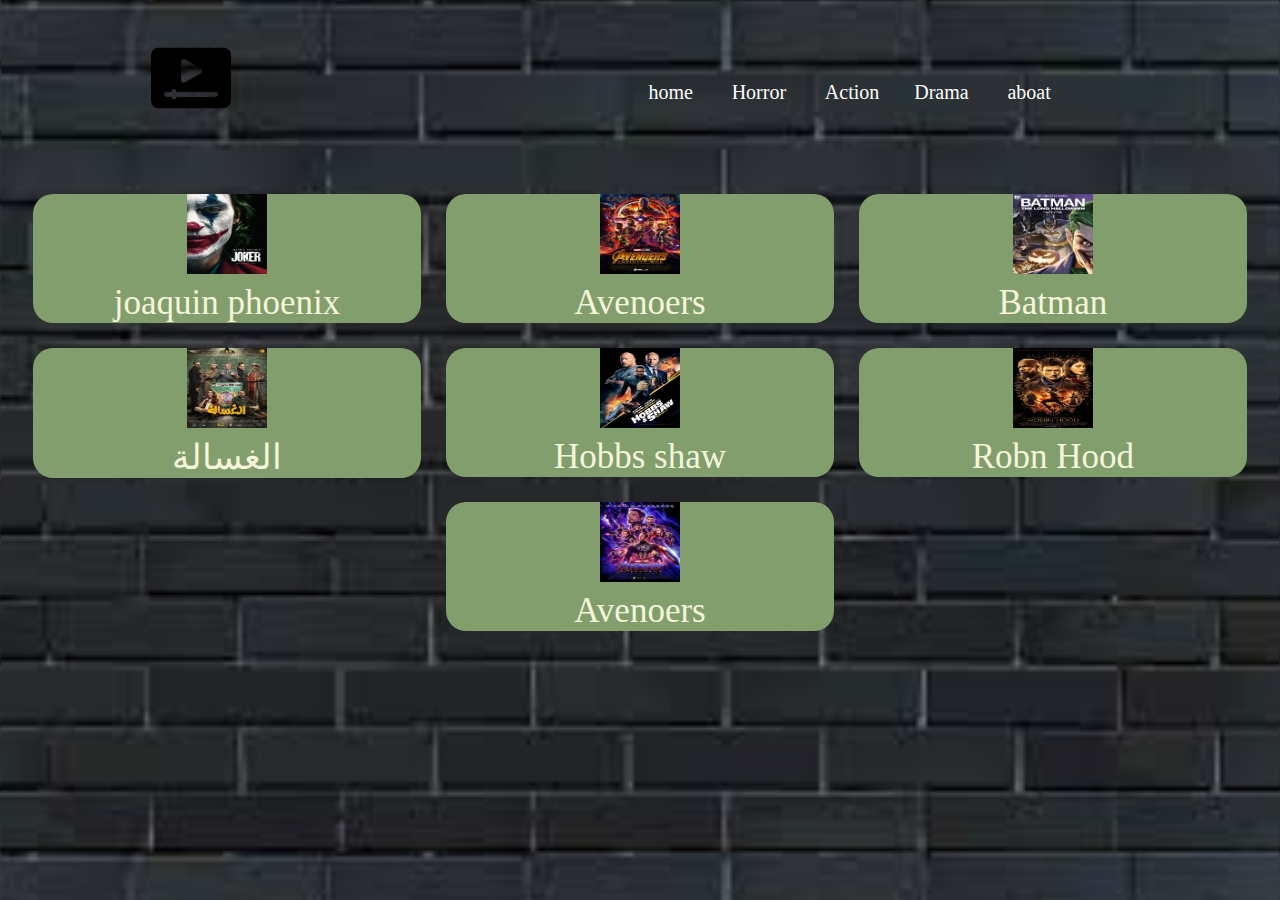
<file: index.html>
<!DOCTYPE html>
<html>
<head>
<link rel="stylesheet"  href="css/stayl.css">
 
</head>
<body>
<div class="h">


<div class="logo">

<img src="img/logo.png">
</div>
<div class="list">
<ul>
  <li><a href="index.html"> home</a></li>
  <li><a href="Horror.html">Horror</a> </li>
  <li><a href="Action.html">Action </a> </li>
  <li><a href="Drama.html">Drama</a>  </li>
<li><a href="about.html"> aboat</a></li>

</ul>
</div>
</div>
<div  class="parent">
    <div >
      <a href="https://jack.egybest.ninja/movie/joker-2019/"><img src="img/G.jpg"> </a>
      <br>
      <span>
          joaquin phoenix
      </span><br>
      <span></span>
    </div>
    <div>
        <a href="https://jack.egybest.ninja/movie/avengers-infinity-war-2018/"><img src="img/A.jpg"></a> 
        <br>
        <span>
            Avenoers
        </span><br>
        <span></span>
      </div>
      <div>
        <a href="https://jack.egybest.ninja/movie/batman-the-long-halloween-part-one-2021/?ref=home-bluray"><img src="img/B.jpg"> </a>
        <br>
        <span>
           Batman
        </span><br>
        <span></span>
      </div>
      <div>
       <a href="https://jack.egybest.ninja/movie/al-ghasala-2020/"><img src="img/c.jpg"> </a>
        <br>
        <span>
            الغسالة
        </span><br>
        <span></span>
      </div>
      <div>
        <a href="https://jack.egybest.ninja/movie/fast-and-furious-presents-hobbs-and-shaw-2019/?ref=search-p1"><img src="img/D.jpg"></a> 
        <br>
        <span>
            Hobbs shaw
        </span><br>
        <span></span>
      </div>
      <div>
       <a href="https://jack.egybest.ninja/movie/robin-hood-2018/"> <img src="img/E.jpg"></a> 
        <br>
        <span>
            Robn Hood
        </span><br>
        <span></span>
      </div>
      <div>
        <a href="https://jack.egybest.ninja/movie/avengers-endgame-2019/"><img src="img/F.jpg"></a> 
        <br>
        <span>
          Avenoers
        </span><br>
        <span></span>
      </div>
    </div>
</body>
</html>
</file>
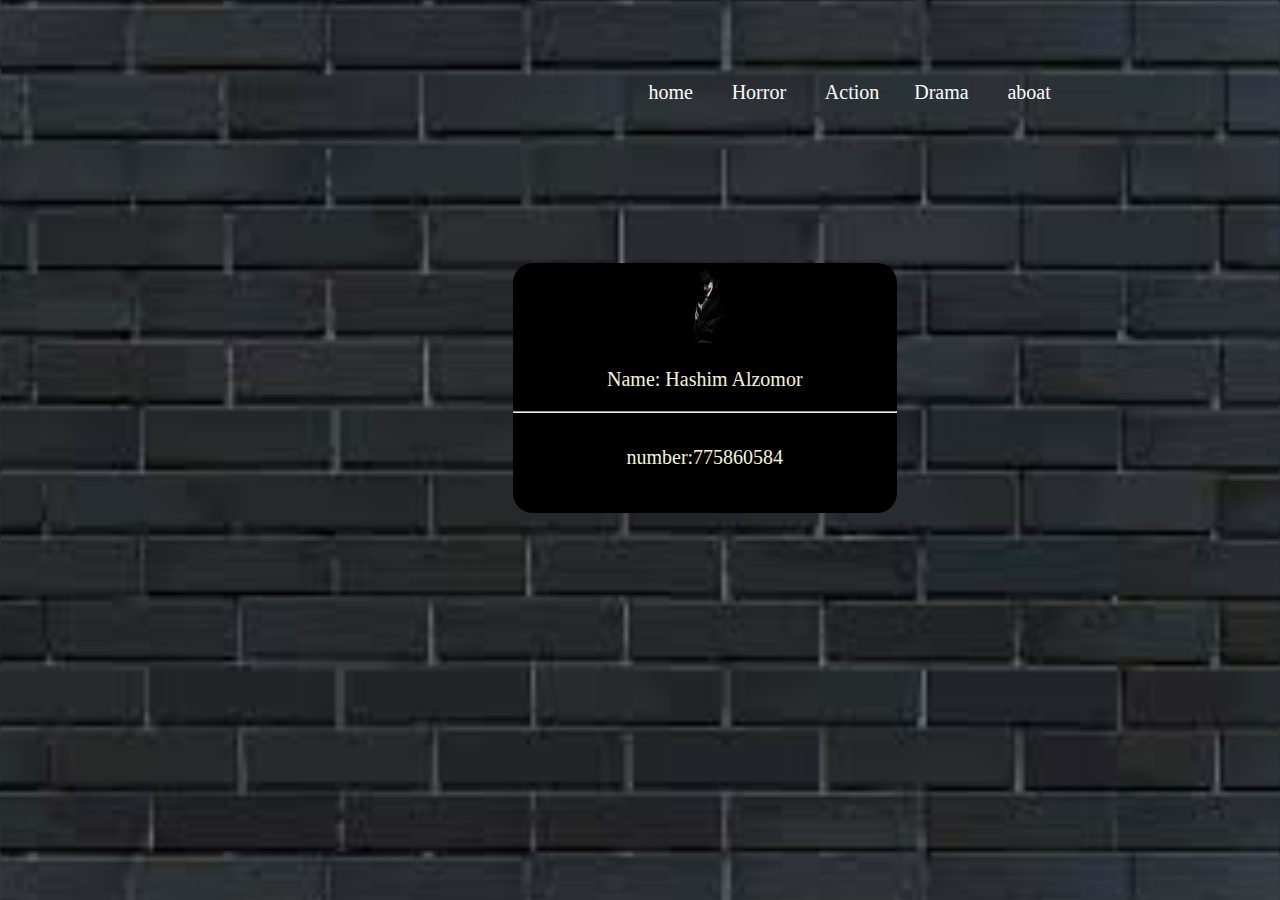
<file: about.html>
<!DOCTYPE html>
<html>
<head>
<link rel="stylesheet"      href="css/stayl.css">

</head>
        
<body>
  <div class="h">
    <div class="logo">
    </div>
    <div class="list">
    <ul>
      <li><a href="index.html"> home</a></li>
      <li><a href="Horror.html">Horror</a> </li>
      <li><a href="Action.html">Action </a> </li>
      <li><a href="Drama.html">Drama</a>  </li>
    <li><a href="about.html"> aboat</a></li>
    
    </ul>
    
    </div>
    </div>

         
    <center>
            <div class="x">
             
              <img  src="img/جوكر.jpg">
            
<br>
<p>
  Name: Hashim Alzomor
<hr>
<br>
    number:775860584
</p>
</center>
</div>


            




</body>
            </div>

            </html>
</file>
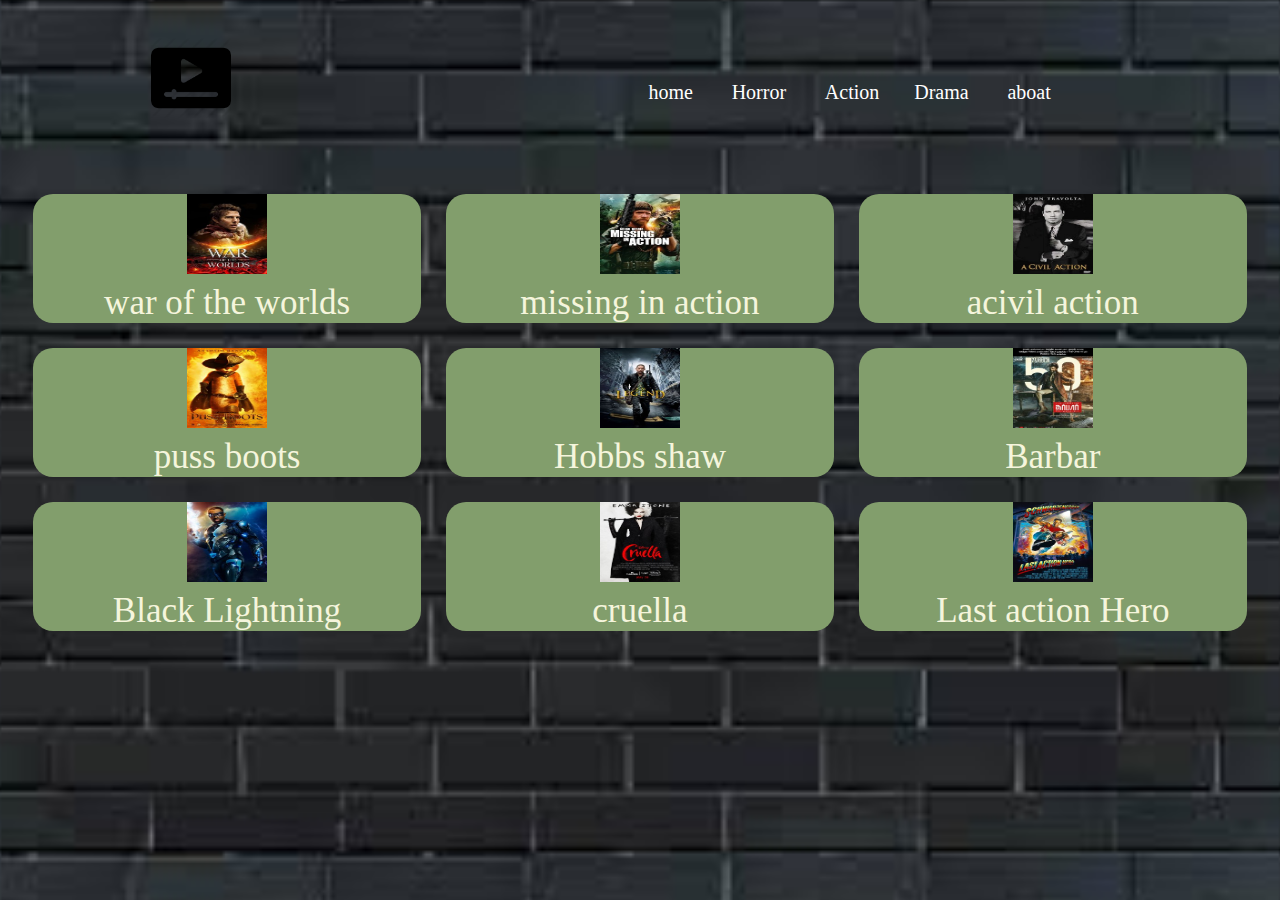
<file: Action.html>
<!DOCTYPE html>
<html>
<head>
<link rel="stylesheet"  href="css/stayl.css">
 
</head>
<body>
  <div class="h">
<div class="logo">
  
<img src="img/logo.png">
</div>
<div class="list">
<ul>
  <li><a href="index.html"> home</a></li>
  <li><a href="Horror.html">Horror</a> </li>
  <li><a href="Action.html">Action </a> </li>
  <li><a href="Drama.html">Drama</a>  </li>
  <li><a href="about.html"> aboat</a></li>

</ul>
</div>
</div>
<div  class="parent">
    <div>
      <a href="https://back.egybest.co/movie/war-of-the-worlds-2005/?ref=search-p1"><img src="img/t.jpg"></a> 
      <br>
      <span>
          war of the worlds
      </span><br>
      <span></span>
    </div>
    <div>
       <a href="https://back.egybest.co/movie/missing-in-action-1984/?ref=search-p2"> <img src="img/u (2).jpg"></a> 
        <br>
        <span>
            missing in action
        </span><br>
        <span></span>
      </div>
      <div>
        <a href="https://back.egybest.co/movie/a-civil-action-1998/?ref=search-p1"><img src="img/v.jpg"></a> 
        <br>
        <span>
           acivil action
        </span><br>
        <span></span>
      </div>
      <div>
        <a href="https://back.egybest.co/movie/puss-in-boots-2011/?ref=search-p1"><img src="img/w.jpg"></a> 
        <br>
        <span>
            puss boots
        </span><br>
        <span></span>
      </div>
      <div>
       <a href="https://back.egybest.co/movie/i-am-legend-2007/?ref=search-p2"> <img src="img/x.jpg"> </a>
        <br>
        <span>
            Hobbs shaw
        </span><br>
        <span></span>
      </div>
      <div>
        <a href="https://back.egybest.co/movie/darbar-2020/?ref=search-p1"><img src="img/y.jpg"></a> 
        <br>
        <span>
            Barbar
        </span><br>
        <span></span>
      </div>
      <div>
        <a href="https://back.egybest.co/series/black-lightning-2018/?ref=search-p1"><img src="img/z.jpg"></a> 
        <br>
        <span>
          Black Lightning
        </span><br>
        <span></span>
      </div>
      <div>
        <a href="https://back.egybest.co/movie/cruella-2021/"><img src="img/5.jpg"></a> 
        <br>
        <span>
          cruella
        </span><br>
        <span></span>
      </div>
      <div>
       <a href="https://back.egybest.co/movie/last-action-hero-1993/?ref=search-p1"> <img src="img/6.jpg"></a> 
        <br>
        <span>
          Last action Hero
        </span><br>
        <span></span>
      </div>
    </div>
</body>
</html>
</file>
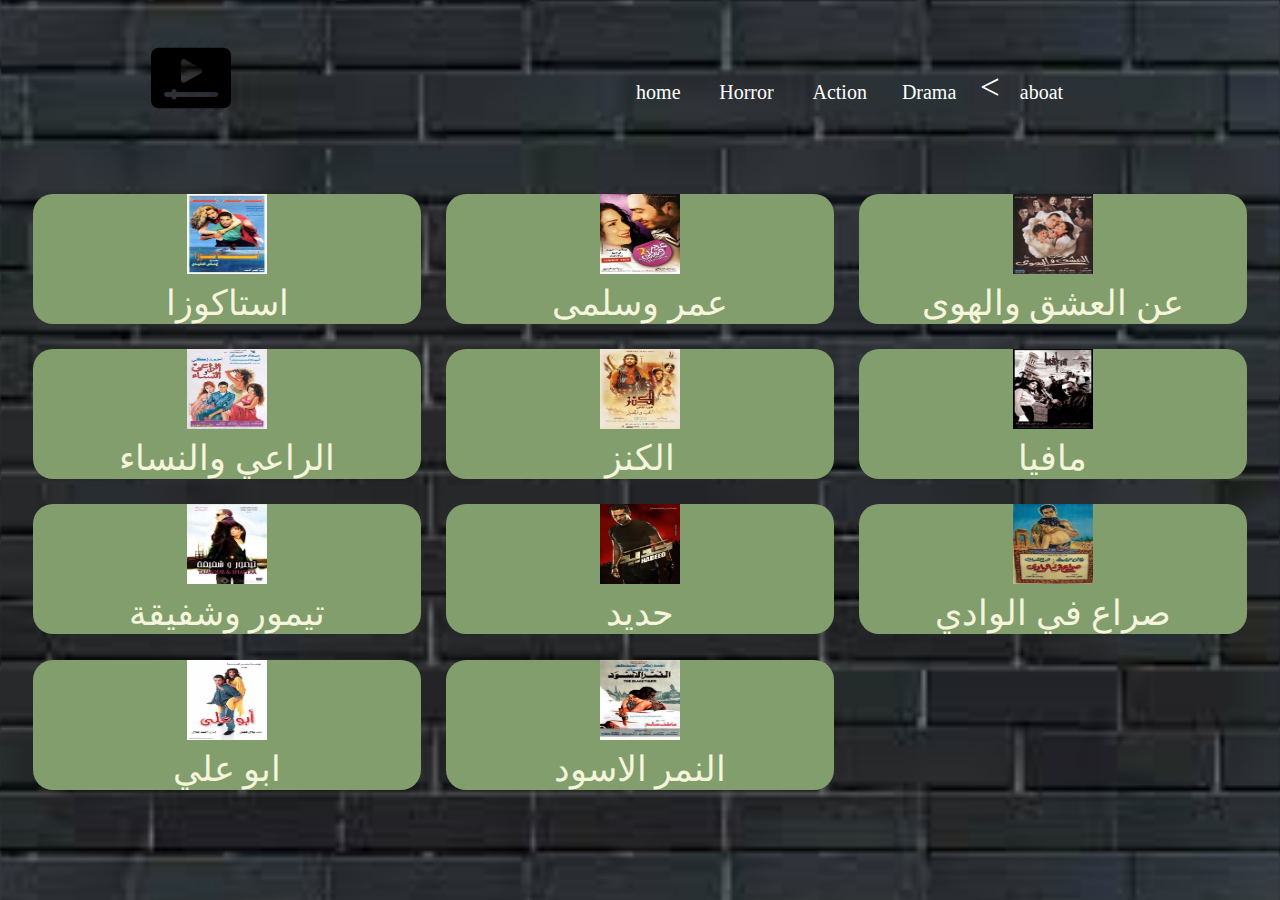
<file: Drama.html>
<!DOCTYPE html>
<html>
<head>
<link rel="stylesheet"  href="css/stayl.css">
 
</head>
<body>
  <div class="h">
<div class="logo">
  
<img src="img/logo.png">
</div>
<div class="list">
<ul>
  <li><a href="index.html"> home</a></li>
  <li><a href="Horror.html">Horror</a> </li>
  <li><a href="Action.html">Action </a> </li>
  <li><a href="Drama.html">Drama</a>  </li>
<<li><a href="about.html"> aboat</a></li>

</ul>
</div>
</div>
<div  class="parent">
    <div>
      <a href="https://back.egybest.co/movie/astakuza-1996/?ref=search-p5"><img src="img/h.jpg"> </a>
      <br>
      <span>
          استاكوزا
      </span><br>
      <span></span>
    </div>
    <div>
        <a href="https://back.egybest.co/movie/omar-and-salma-2-2009/?ref=search-p2"><img src="img/j.jpg"></a> 
        <br>
        <span>
            عمر وسلمى
        </span><br>
        <span></span>
      </div>
      <div>
        <a href="https://back.egybest.co/movie/3n-el-3eshq-w-el-hawa-2006/?ref=search-p1"><img src="img/k.jpg"> </a>
        <br>
        <span>
           عن العشق والهوى
        </span><br>
        <span></span>
      </div>
      <div>
       <a href="https://back.egybest.co/movie/al-raii-wa-al-nesaa-1991/?ref=search-p3"><img src="img/l.jpg"> </a>
        <br>
        <span>
            الراعي والنساء
        </span><br>
        <span></span>
      </div>
      <div>
      <a href="https://back.egybest.co/movie/al-kenz-2-2019/?ref=search-p1">  <img src="img/m.jpg"> </a>
        <br>
        <span>
            الكنز
        </span><br>
      </div>
      <div>
       <a href="https://back.egybest.co/movie/mafia-2002-2/?ref=search-p1"> <img src="img/n.jpg"></a> 
        <br>
        <span>
            مافيا
        </span><br>
        <span></span>
      </div>
      <div>
        <a href="https://back.egybest.co/movie/taymour-and-shafika-2007-2/?ref=search-p1"> <img src="img/o.jpg"> </a>
        <br>
        <span>
          تيمور وشفيقة
        </span><br>
        <span></span>
      </div>
      <div>
        <a href="https://back.egybest.co/movie/hadeed-2014/?ref=search-p1"><img src="img/p.jpg"> </a>
        <br>
        <span>
          حديد
        </span><br>
        <span></span>
      </div>
      <div>
        <a href="https://back.egybest.co/movie/seraa-fel-wadi-1954/?ref=search-p5"><img src="img/q.jpg"></a> 
        <br>
        <span>
          صراع في الوادي
        </span><br>
        <span></span>
      </div>
      <div>
        <a href="https://back.egybest.co/movie/abou-aly-2005/?ref=search-p2"><img src="img/r.jpg"> </a>
        <br>
        <span>
          ابو علي
        </span><br>
        <span></span>
      </div>
      <div>
        <a href="https://back.egybest.co/movie/alnemr-al-aswad-1984/?ref=search-p3"><img src="img/s.jpg"></a> 
        <br>
        <span>
          النمر الاسود
        </span><br>
        <span></span>
      </div>
    </div>
</body>
</html>
</file>
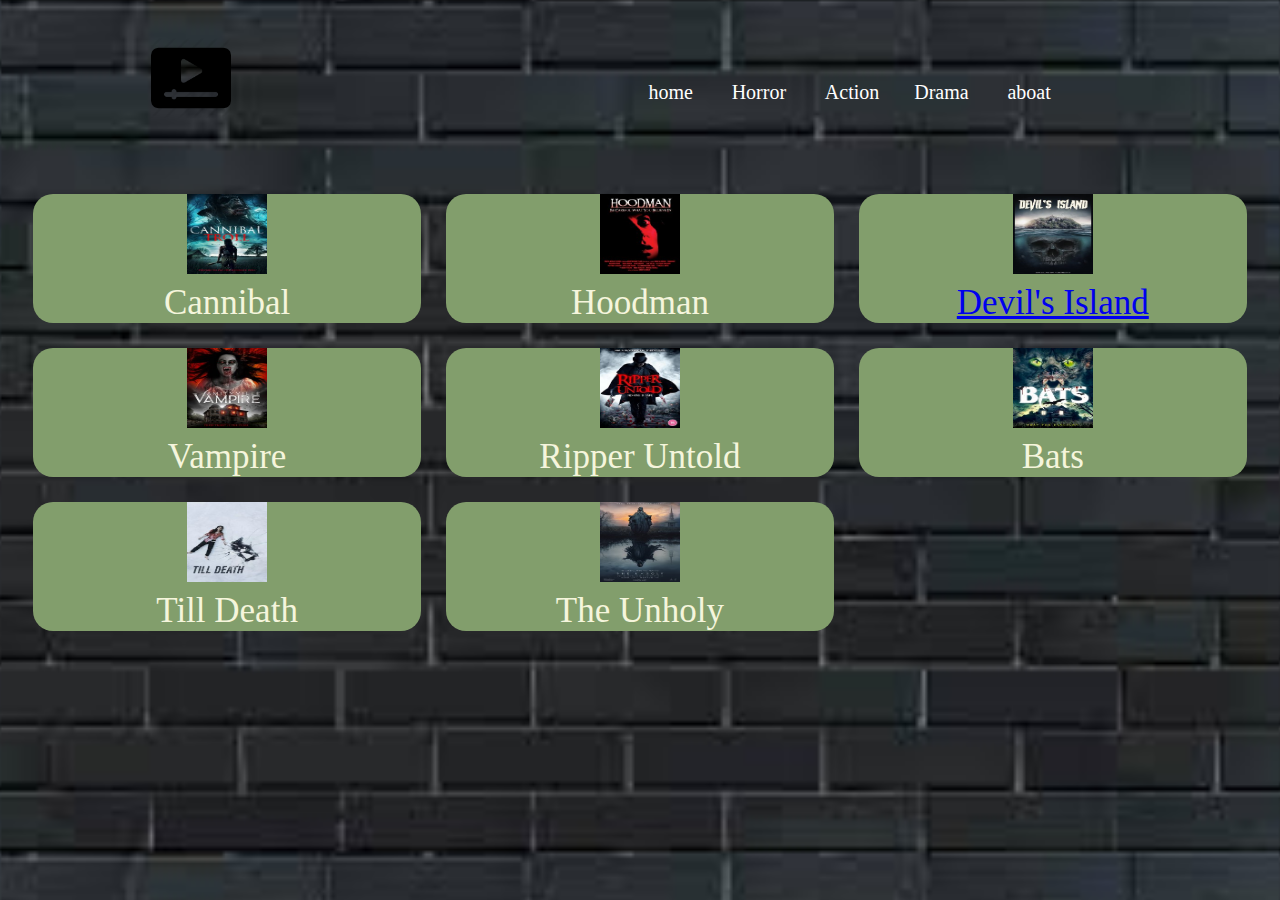
<file: Horror.html>
<!DOCTYPE html>
<html>
<head>
<link rel="stylesheet"  href="css/stayl.css">
 
</head>
<body>
  <div class="h">
<div class="logo">
  
<img src="img/logo.png">
</div>
<div class="list">
<ul>
  <li><a href="index.html"> home</a></li>
  <li><a href="Horror.html">Horror</a> </li>
  <li><a href="Action.html">Action </a> </li>
  <li><a href="Drama.html">Drama</a>  </li>
  <li><a href="about.html"> aboat</a></li>

</ul>
</div>
</div>
<div  class="parent">
    <div>
      <a href="https://back.egybest.co/movie/cannibal-troll-2021/?ref=movies-p1"><img src="img/7.jpg"></a> 
      <br>
      <span>
          Cannibal
      </span><br>
      <span></span>
    </div>
    <div>
       <a href="https://back.egybest.co/movie/hoodman-2021/?ref=movies-p1"> <img src="img/8.jpg"> </a>
        <br>
        <span>
            Hoodman
        </span><br>
        <span></span>
      </div>
      <div>
       <a href="https://back.egybest.co/movie/devils-island-2021/?ref=movies-p1"> <img src="img/9.jpg"> 
        <br>
        <span>
           Devil's Island
        </span><br>
        <span></span>
      </div>
      <div>
       <a href="https://back.egybest.co/movie/amityville-vampire-2021/?ref=movies-p1"><img src="img/10.jpg"> </a>
        <br>
        <span>
            Vampire
        </span><br>
        <span></span>
      </div>
      <div>
        <a href="https://back.egybest.co/movie/ripper-untold-2021/?ref=movies-p1"><img src="img/11.jpg"> </a>
        <br>
        <span>
            Ripper Untold
        </span><br>
        <span></span>
      </div>
      <div>
        <a href="https://back.egybest.co/movie/bats-2021/?ref=movies-p1"><img src="img/12.jpg"> </a>
        <br>
        <span>
            Bats
        </span><br>
        <span></span>
      </div>
      <div>
       <a href="https://back.egybest.co/movie/till-death-2021/?ref=movies-p1"> <img src="img/13.jpg"></a> 
        <br>
        <span>
          Till Death
        </span><br>
        <span></span>
      </div>
      <div>
        <a href="https://back.egybest.co/movie/the-unholy-2021/?ref=movies-p2"><img src="img/14.jpg"></a> 
        <br>
        <span>
          The Unholy
        </span><br>
        <span></span>
      </div>
    </div>
</body>
</html>
</file>
<file: css/stayl.css>
body{
    background-image:url("../img/www.jpg") ;
    background-size: cover;
}
.parent{
width: 100%;

}
.parent div{
    background-color: rgb(130, 158, 108);
}
div{
margin: 1%;
float: left;
width: calc(92%/3);
border-radius: 20px;
text-align: center;
font-size: 35px;
color: beige;
}
.h{
    width: 100%;
height: 50%;
color: blanchedalmond;
}
img{
width: 80px;
height: 80px;
}
ul li{
    display: inline;
    padding: 15px;
    
}

ul li a{
    font-size: 20px;
    text-decoration: none;
    color: white;
}
.list{
    width:70% ;
float: right;
color: white;

}

.x{
background:black;
width: 30%;
height: 250px;
font-size: 20px;
position: absolute;
left: 500px;
top: 250px;
}
.logo{
    width: 20%;
    float: left;
    position: absolute;
    left: 50px;    
top: 25px;
}
</file>
